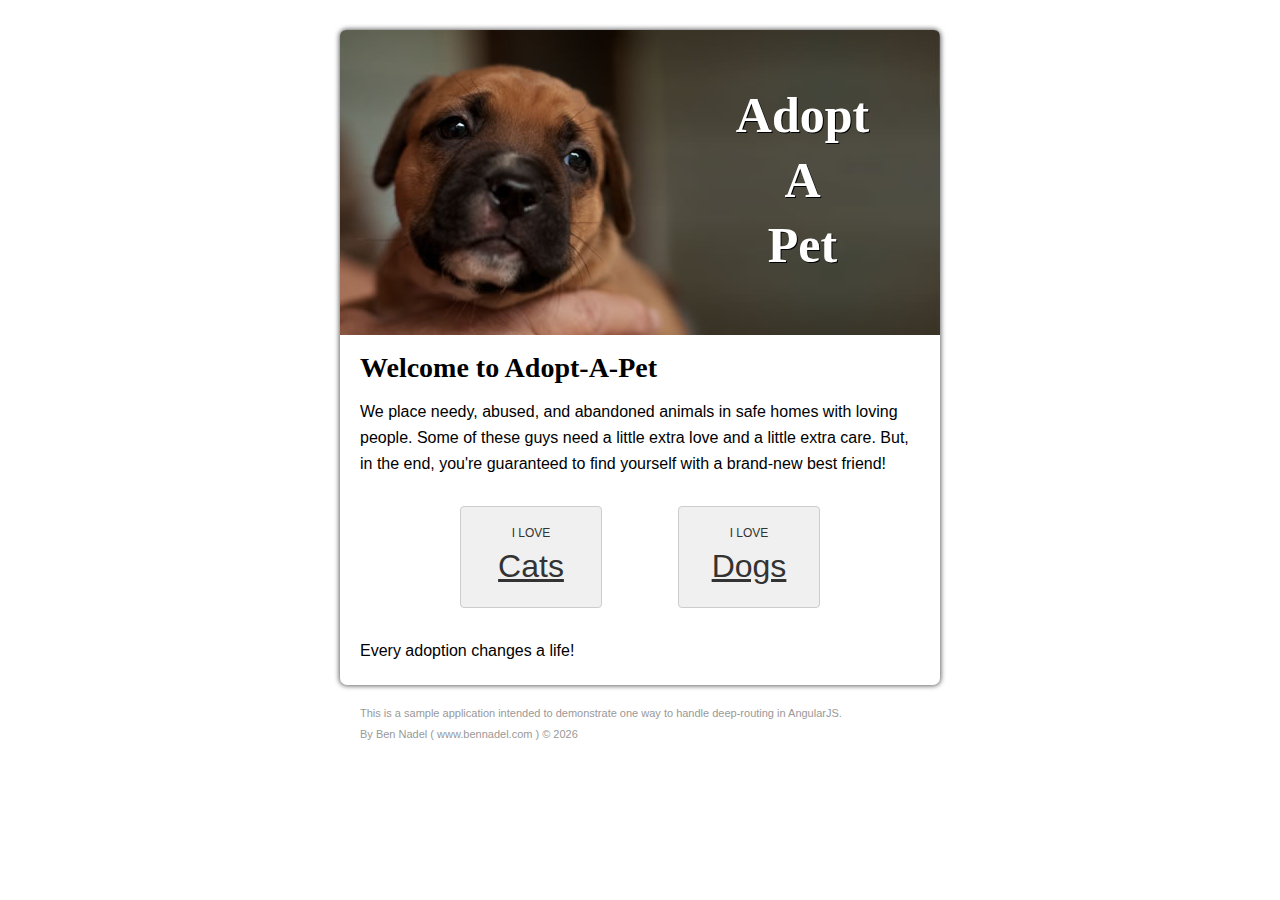
<file: JavaScript/Protractor/test_pages/ng_small_web/index.htm>
<!doctype html>
<html ng-app="Demo" ng-controller="AppController">
<head>
	<meta charset="utf-8" />

	<title ng-bind="windowTitle">Adopt-A-Pet</title>

	<link rel="stylesheet" type="text/css" href="assets/app/css/main.css"></link>
</head>
<body>

	<div ng-switch="subview">
		<!--
			This subview will show while the AngularJS app is loading since it's visible right in 
			the page. Once the app kicks in, however, the calculated subview will determine the
			appropriate layout to render.
		-->
		<div ng-switch-when="loading" class="l-loading">
			
			<p>
				Loading Application
			</p>	

		</div>

		<!-- Core layouts. -->
		<div ng-switch-when="splash" ng-include=" 'assets/app/views/layouts/splash.htm' "></div>
		<div ng-switch-when="standard" ng-include=" 'assets/app/views/layouts/standard.htm' "></div>
	</div>


	<!-- ### JavaScript Modules. ### -->


	<!-- Load vendor scripts. -->
	<script type="text/javascript" src="assets/vendor/jquery/jquery-1.8.3.min.js"></script>
	<script type="text/javascript" src="assets/vendor/angularjs/angular.min.js"></script>
	<script type="text/javascript" src="assets/vendor/lodash/lodash.min.js"></script>

	<!-- Load AngularJS application module. -->
	<script type="text/javascript" src="assets/app/main.js"></script>

	<!-- Load Controllers. -->
	<script type="text/javascript" src="assets/app/controllers/contact/contact-controller.js"></script>
	<script type="text/javascript" src="assets/app/controllers/home/home-controller.js"></script>
	<script type="text/javascript" src="assets/app/controllers/layouts/splash-controller.js"></script>
	<script type="text/javascript" src="assets/app/controllers/layouts/standard-controller.js"></script>
	<script type="text/javascript" src="assets/app/controllers/pets/categories-controller.js"></script>
	<script type="text/javascript" src="assets/app/controllers/pets/detail/detail-controller.js"></script>
	<script type="text/javascript" src="assets/app/controllers/pets/detail/random-controller.js"></script>
	<script type="text/javascript" src="assets/app/controllers/pets/list-controller.js"></script>
	<script type="text/javascript" src="assets/app/controllers/pets/pets-controller.js"></script>
	<script type="text/javascript" src="assets/app/controllers/app-controller.js"></script>

	<!-- Load Services. -->
	<script type="text/javascript" src="assets/app/services/category-service.js"></script>
	<script type="text/javascript" src="assets/app/services/lodash.js"></script>
	<script type="text/javascript" src="assets/app/services/pet-service.js"></script>
	<script type="text/javascript" src="assets/app/services/request-context.js"></script>
	
	<!-- Load Beans. -->
	<script type="text/javascript" src="assets/app/beans/render-context.js"></script>

</body>
</html>
</file>
<file: JavaScript/Protractor/test_pages/ng_small_web/assets/app/css/main.css>
.clearfix {
  *zoom: 1;
}
.clearfix:before,
.clearfix:after {
  display: table;
  content: "";
}
.clearfix:after {
  clear: both;
}
body {
  font-family: "Lucida Sans Unicode", "Lucida Grande", sans-serif;
  font-size: 16px ;
  line-height: 1.6em ;
}
h1,
h2,
h3,
h4 {
  font-family: Georgia, serif ;
}
h1 {
  font-size: 28px ;
}
h2 {
  font-size: 24px ;
}
h3 {
  font-size: 20px ;
}
h4 {
  font-size: 16px ;
}
a {
  color: #333333 ;
}
div.l-loading {
  background-color: #262626 ;
  bottom: 0px ;
  left: 0px ;
  position: fixed ;
  right: 0px ;
  top: 0px ;
}
div.l-loading p {
  color: #F0F0F0 ;
  font-size: 12px ;
  font-style: italic ;
  left: 0px ;
  position: absolute ;
  text-align: center ;
  top: 48% ;
  width: 100% ;
}
div.l-splash {
  margin: 30px auto 50px auto ;
  width: 600px ;
}
div.l-splash div.l-container {
  -webkit-border-radius: 7px 7px 7px 7px;
  -moz-border-radius: 7px 7px 7px 7px;
  border-radius: 7px 7px 7px 7px;
  -webkit-box-shadow: 0px 0px 5px 1px #666666;
  -moz-box-shadow: 0px 0px 5px 1px #666666;
  box-shadow: 0px 0px 5px 1px #666666;
  padding: 0px 0px 1px 0px ;
}
div.l-splash div.l-header {
  background: url("../img/header-splash.jpg") 0px 0px no-repeat;
  -webkit-border-radius: 6px 6px 0px 0px;
  -moz-border-radius: 6px 6px 0px 0px;
  border-radius: 6px 6px 0px 0px;
  height: 305px ;
  position: relative ;
}
div.l-splash div.l-header span.title {
  color: #FFFFFF ;
  font-family: Georgia, serif ;
  font-size: 50px ;
  font-weight: bold ;
  line-height: 65px ;
  position: absolute ;
  right: 0px ;
  text-align: center ;
  text-shadow: 1px 1px #000000 ;
  top: 53px ;
  width: 275px ;
}
div.l-splash div.l-body {
  margin: 20px 20px 20px 20px ;
}
div.l-splash div.l-footer {
  color: #999999 ;
  font-size: 11px ;
  line-height: 16px ;
  margin: 20px 20px 20px 20px ;
}
div.l-splash div.l-footer div.description {
  margin-bottom: 5px ;
}
div.l-splash div.l-footer div.author a {
  color: #999999 ;
  text-decoration: none ;
}
div.l-splash div.l-footer div.author a:hover {
  color: #333333 ;
  text-decoration: underline ;
}
div.l-standard {
  margin: 30px auto 50px auto ;
  width: 600px ;
}
div.l-standard div.l-container {
  -webkit-border-radius: 7px 7px 7px 7px;
  -moz-border-radius: 7px 7px 7px 7px;
  border-radius: 7px 7px 7px 7px;
  -webkit-box-shadow: 0px 0px 5px 1px #666666;
  -moz-box-shadow: 0px 0px 5px 1px #666666;
  box-shadow: 0px 0px 5px 1px #666666;
  padding: 0px 0px 1px 0px ;
}
div.l-standard div.l-header {
  background: url("../img/header-standard.jpg") 0px -30px no-repeat;
  -webkit-border-radius: 6px 6px 0px 0px;
  -moz-border-radius: 6px 6px 0px 0px;
  border-radius: 6px 6px 0px 0px;
  height: 157px ;
  position: relative ;
}
div.l-standard div.l-header span.title {
  color: #262626 ;
  font-family: Georgia, serif ;
  font-size: 46px ;
  font-weight: bold ;
  left: 20px ;
  line-height: 52px ;
  position: absolute ;
  text-shadow: 1px 1px rgba(255, 255, 255, 0.8);
  top: 28px ;
}
div.l-standard div.l-header ul {
  background-color: #F0F0F0 ;
  border: 1px solid #333333 ;
  border-width: 1px 0px 1px 0px ;
  bottom: 0px ;
  font-size: 16px ;
  height: 35px ;
  left: 0px ;
  list-style-type: none ;
  margin: 0px 0px 0px 0px ;
  padding: 0px 0px 0px 0px ;
  position: absolute ;
  right: 0px ;
}
div.l-standard div.l-header ul li {
  border-right: 1px dotted #CCCCCC ;
  float: left ;
  margin: 0px 0px 0px 0px ;
  padding: 0px 0px 0px 0px ;
}
div.l-standard div.l-header ul li a {
  color: #666666 ;
  display: block ;
  height: 35px ;
  line-height: 35px ;
  text-align: center ;
  text-decoration: none ;
  width: 100px ;
}
div.l-standard div.l-header ul li a:hover {
  text-decoration: underline ;
}
div.l-standard div.l-header ul li.on a {
  background-color: #262626 ;
  color: #FFFFFF ;
  font-weight: bold ;
}
div.l-standard div.l-header ul li.on a:hover {
  text-decoration: none ;
}
div.l-standard div.l-body {
  margin: 25px 20px 25px 20px ;
}
div.l-standard div.l-footer {
  color: #999999 ;
  font-size: 11px ;
  line-height: 16px ;
  margin: 20px 20px 20px 20px ;
}
div.l-standard div.l-footer div.description {
  margin-bottom: 5px ;
}
div.l-standard div.l-footer div.author a {
  color: #999999 ;
  text-decoration: none ;
}
div.l-standard div.l-footer div.author a:hover {
  color: #333333 ;
  text-decoration: underline ;
}
ul.m-category-list {
  list-style-type: none ;
  margin: 20px 0px 20px 0px ;
  padding: 0px 0px 0px 0px ;
}
ul.m-category-list li {
  margin: 0px 0px 13px 0px ;
  padding: 0px 0px 0px 0px ;
}
ul.m-category-list li a {
  background-color: #F0F0F0 ;
  border: 1px solid #CCCCCC ;
  -webkit-border-radius: 4px 4px 4px 4px;
  -moz-border-radius: 4px 4px 4px 4px;
  border-radius: 4px 4px 4px 4px;
  display: block ;
  height: 70px ;
  position: relative ;
  text-decoration: none ;
}
ul.m-category-list li a::after {
  background-color: #FFFFFF ;
  -webkit-border-radius: 40px 40px 40px 40px;
  -moz-border-radius: 40px 40px 40px 40px;
  border-radius: 40px 40px 40px 40px;
  color: #333333 ;
  content: "\00BB";
  display: none ;
  font-family: Tahoma, Geneva, sans-serif;
  font-size: 30px ;
  height: 40px ;
  line-height: 35px ;
  margin-top: -20px;
  position: absolute ;
  right: 15px ;
  text-align: center ;
  text-index: 3px ;
  top: 50% ;
  width: 40px ;
}
ul.m-category-list li a span.name {
  display: block ;
  font-size: 18px ;
  font-weight: bold ;
  line-height: 23px ;
  padding: 12px 0px 3px 15px ;
  text-decoration: underline ;
}
ul.m-category-list li a span.description {
  display: block ;
  padding: 0px 0px 0px 15px ;
}
ul.m-category-list li a:hover::after {
  display: block ;
}
ul.m-home-nav {
  height: 102px ;
  list-style-type: none ;
  margin: 30px 0px 30px 0px ;
  padding: 0px 0px 0px 0px ;
  position: relative ;
}
ul.m-home-nav li {
  background-color: #F0F0F0 ;
  border: 1px solid #CCCCCC ;
  -webkit-border-radius: 4px 4px 4px 4px;
  -moz-border-radius: 4px 4px 4px 4px;
  border-radius: 4px 4px 4px 4px;
  float: left ;
  height: 100px ;
  position: absolute ;
  text-align: center ;
  top: 0px ;
  width: 140px ;
}
ul.m-home-nav li a {
  bottom: 0px ;
  color: #333333 ;
  left: 0px ;
  position: absolute ;
  right: 0px ;
  text-decoration: none ;
  top: 0px ;
}
ul.m-home-nav li span.declaration {
  display: block ;
  font-size: 12px ;
  line-height: 17px ;
  padding: 18px 0px 5px 0px ;
  text-transform: uppercase ;
}
ul.m-home-nav li span.category {
  display: block ;
  font-size: 32px ;
  line-height: 38px ;
  text-decoration: underline ;
}
ul.m-home-nav li.cats {
  left: 100px ;
}
ul.m-home-nav li.dogs {
  right: 100px ;
}
div.m-pet-header {
  position: relative ;
}
div.m-pet-header span.back {
  color: #999999 ;
  font-size: 16px ;
  line-height: 27px ;
  position: absolute ;
  right: 0px ;
  top: 0px ;
}
div.m-pet-header span.back a {
  border-bottom: 1px dotted #999999 ;
  color: #999999 ;
  text-decoration: none ;
}
div.m-pet-header span.back a:hover {
  border-color: #333333 ;
  color: #333333 ;
}
div.m-pet-list-header {
  position: relative ;
}
div.m-pet-list-header span.back {
  color: #999999 ;
  font-size: 16px ;
  line-height: 27px ;
  position: absolute ;
  right: 0px ;
  top: 0px ;
}
div.m-pet-list-header span.back a {
  border-bottom: 1px dotted #999999 ;
  color: #999999 ;
  text-decoration: none ;
}
div.m-pet-list-header span.back a:hover {
  border-color: #333333 ;
  color: #333333 ;
}
ul.m-pet-properties {
  *zoom: 1;
  margin-bottom: 30px ;
}
ul.m-pet-properties:before,
ul.m-pet-properties:after {
  display: table;
  content: "";
}
ul.m-pet-properties:after {
  clear: both;
}
ul.m-pet-properties li {
  float: left ;
  width: 50% ;
}
div.m-random-pet {
  border-top: 1px dashed #CCCCCC ;
  color: #999999 ;
  font-size: 12px ;
  font-style: italic ;
  line-height: 17px ;
  padding: 15px 0px 0px 0px ;
}
div.m-random-pet a {
  color: #999999 ;
}
div.m-random-pet a:hover {
  color: #333333 ;
}
div.m-tabs {
  border-bottom: 1px solid #999999 ;
  *zoom: 1;
  margin-bottom: 15px ;
  padding-left: 4px ;
}
div.m-tabs:before,
div.m-tabs:after {
  display: table;
  content: "";
}
div.m-tabs:after {
  clear: both;
}
div.m-tabs a {
  background-color: #FFFFFF ;
  border: 1px solid #CCCCCC ;
  border-bottom-width: 0px ;
  -webkit-border-radius: 3px 3px 0px 0px;
  -moz-border-radius: 3px 3px 0px 0px;
  border-radius: 3px 3px 0px 0px;
  color: #666666 ;
  float: left ;
  margin-right: 7px ;
  padding: 4px 15px 4px 15px ;
  position: relative ;
  text-decoration: none ;
}
div.m-tabs a:hover {
  text-decoration: underline ;
}
div.m-tabs a.on {
  border-color: #999999 ;
  color: #333333 ;
  font-weight: bold ;
  padding-bottom: 5px ;
  margin-top: -1px;
  top: 1px ;
}
div.m-tabs a.on:hover {
  text-decoration: none ;
}
</file>
